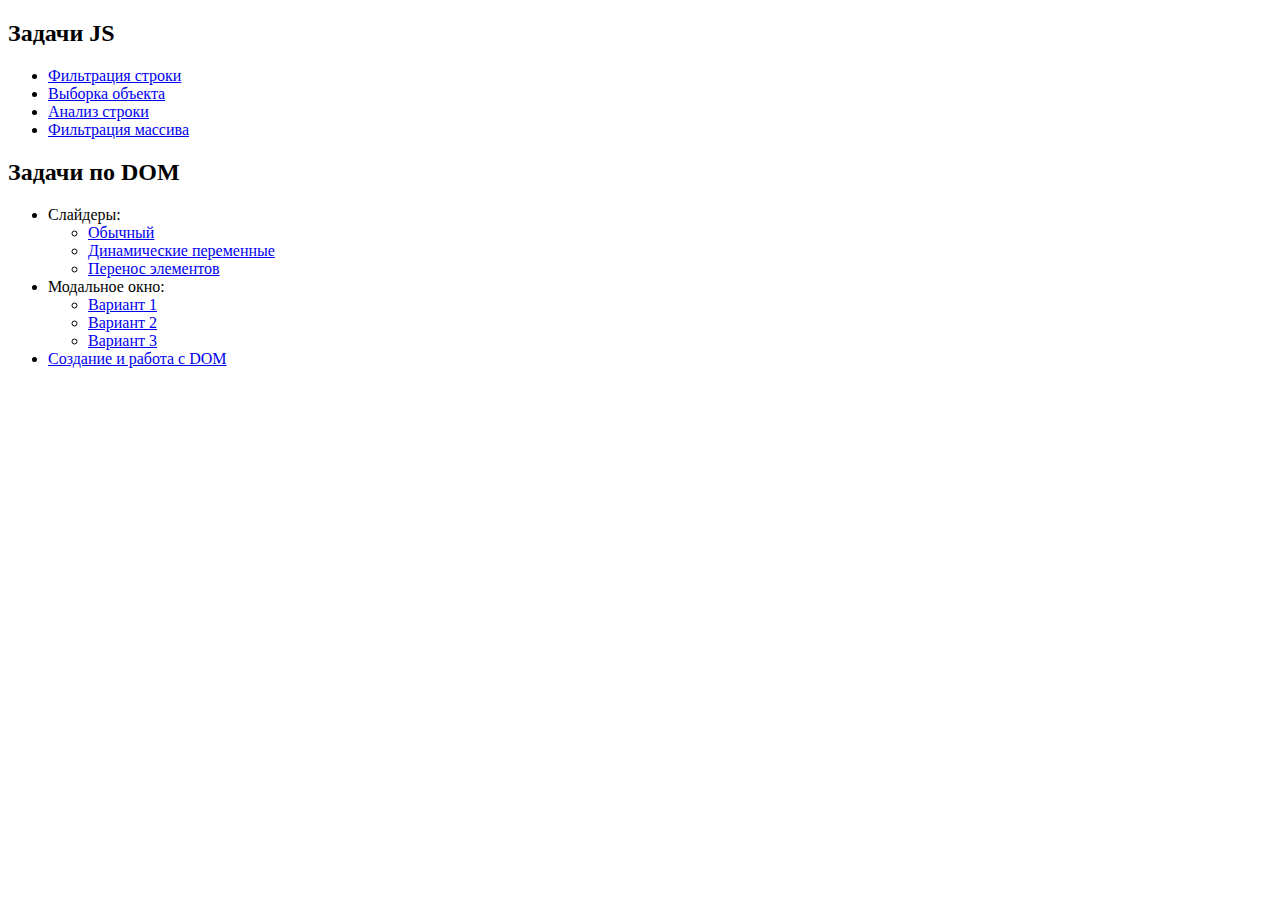
<file: index.html>
<!DOCTYPE html>
<html lang="ru">
<head>
  <meta charset="UTF-8">
  <meta name="viewport" content="width=device-width, initial-scale=1.0">
  <title>Задачи JS</title>
</head>
<body>

  <div class="tasks">
    <h2 class="tasks__title">Задачи JS</h2>
    <ul class="tasks__list">
      <li class="tasks__item">
        <a href="./1.html" class="tasks__link">Фильтрация строки</a>
      </li>
      <li class="tasks__item">
        <a href="./2.html" class="tasks__link">Выборка объекта</a>
      </li>
      <li class="tasks__item">
        <a href="./3.html" class="tasks__link">Анализ строки</a>
      </li>
      <li class="tasks__item">
        <a href="./3-1.html" class="tasks__link">Фильтрация массива</a>
      </li>
    </ul>

    <h2 class="tasks__title">Задачи по DOM</h2>
    <ul class="tasks__list">
      <li class="tasks__item">
        Слайдеры: 
        <ul class="tasks__options">
          <li class="tasks__option"><a href="./4.html" class="tasks__link">Обычный</a></li>
          <li class="tasks__option"><a href="./4-2.html" class="tasks__link">Динамические переменные</a></li>
          <li class="tasks__option"><a href="./4-3.html" class="tasks__link">Перенос элементов</a></li>
        </ul>
      </li>
      <li class="tasks__item">
        Модальное окно:
        <ul class="tasks__options">
          <li class="tasks__option"><a href="./5.html" class="tasks__link">Вариант 1</a></li>
          <li class="tasks__option"><a href="./5-1.html" class="tasks__link">Вариант 2</a></li>
          <li class="tasks__option"><a href="./5-2.html" class="tasks__link">Вариант 3</a></li>
        </ul>
      </li>
      <li class="tasks__item">
        <a href="./6.html" class="tasks__link">Создание и работа с DOM</a>
      </li>
    </ul>
  </div>
  
</body>
</html>
</file>
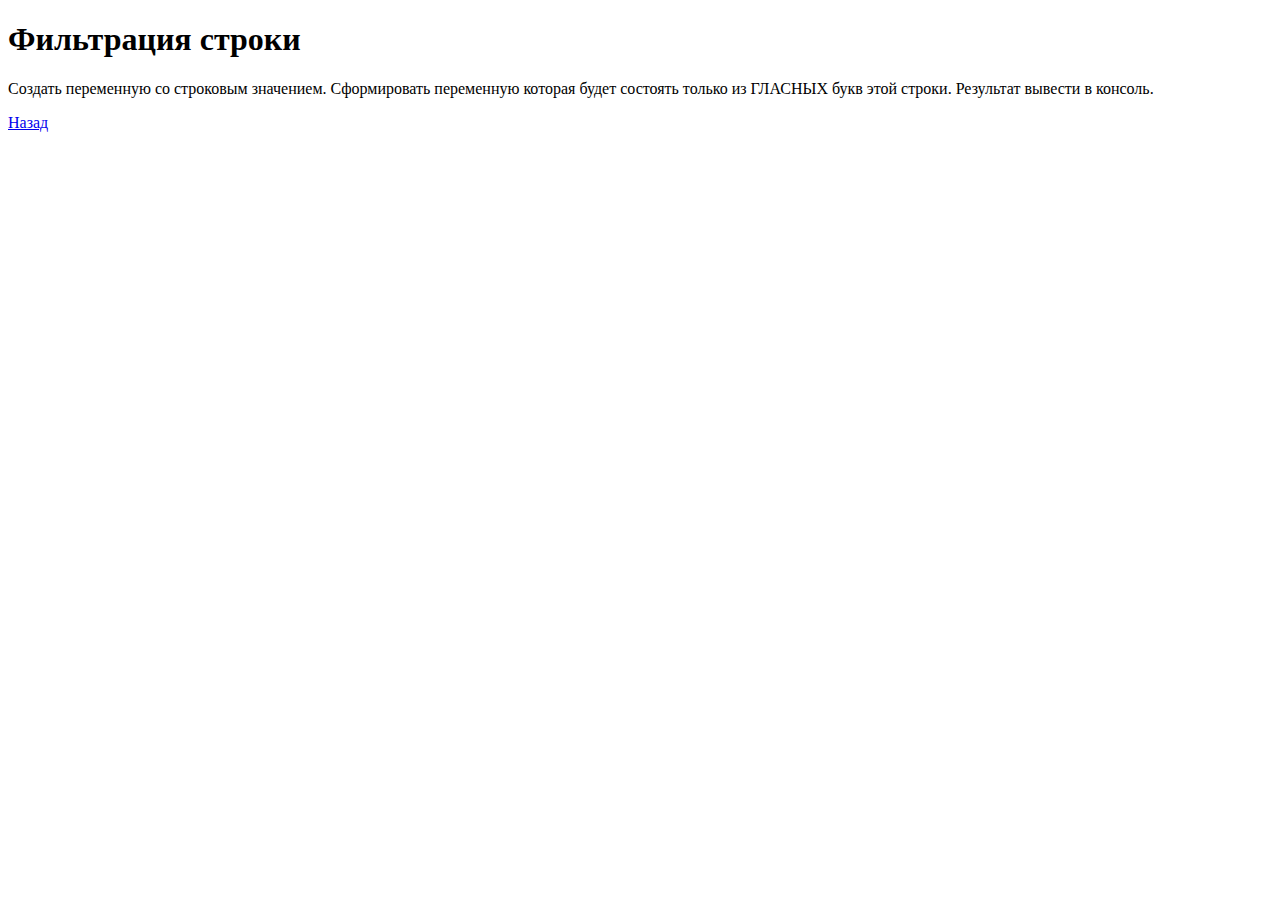
<file: 1.html>
<!DOCTYPE html>
<html lang="en">
<head>
  <meta charset="UTF-8">
  <meta name="viewport" content="width=device-width, initial-scale=1.0">
  <title>Фильтрация строки</title>
  <script src="./js/task-1.js"></script>
</head>
<body>
  <h1>Фильтрация строки</h1>
  <p>Создать переменную со строковым значением. Сформировать переменную которая будет состоять только из ГЛАСНЫХ букв этой строки. Результат вывести в консоль.</p>
  <p><a href="./">Назад</a></p>
</body>
</html>
</file>
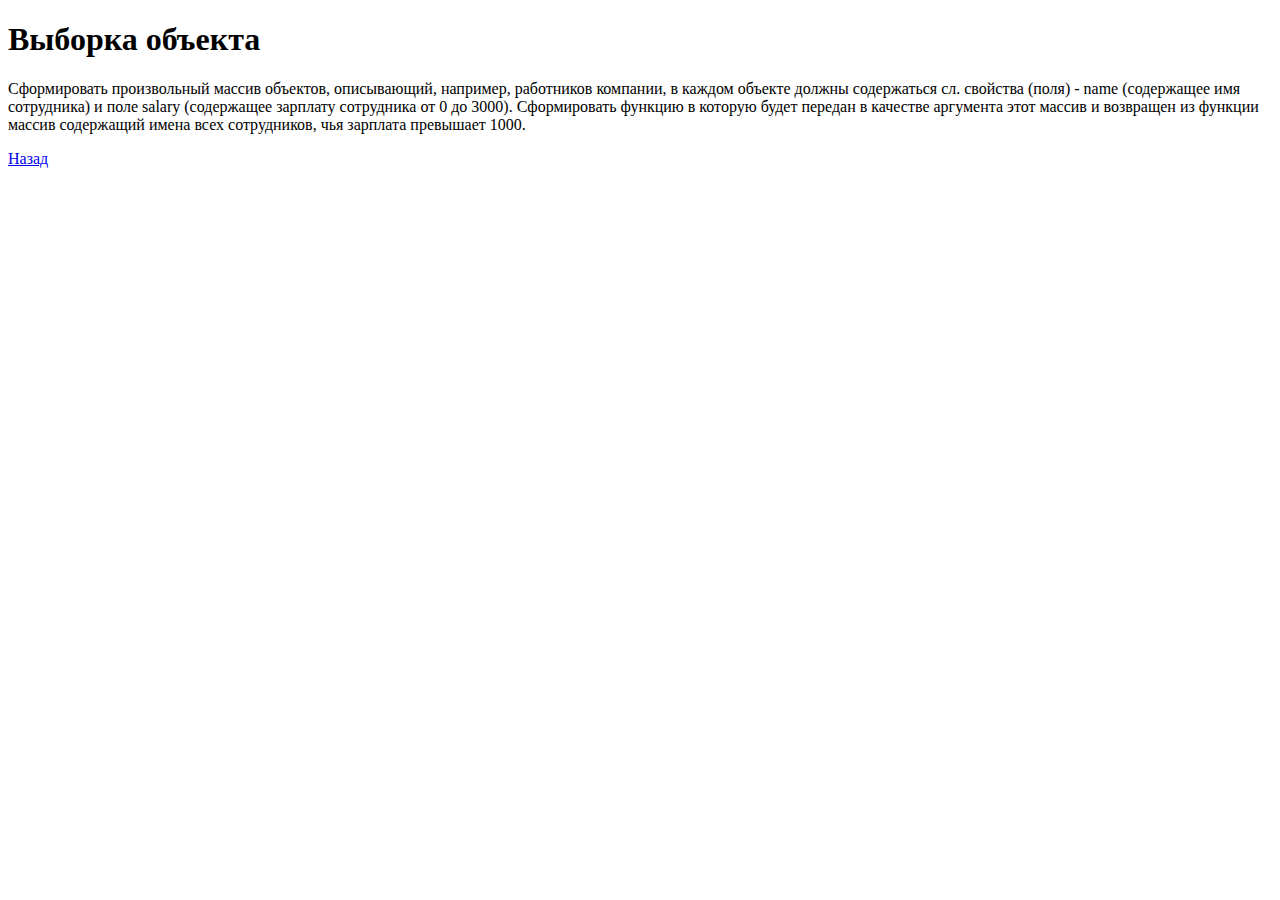
<file: 2.html>
<!DOCTYPE html>
<html lang="ru">
<head>
  <meta charset="UTF-8">
  <meta name="viewport" content="width=device-width, initial-scale=1.0">
  <title>Выборка объекта</title>
  <script src="./js/task-2.js"></script>
</head>
<body>
  <h1>Выборка объекта</h1>
  <p>Сформировать произвольный массив объектов, описывающий, например, работников компании, в каждом объекте должны содержаться сл. свойства (поля) - name (содержащее имя сотрудника) и поле salary (содержащее зарплату сотрудника от 0 до 3000). Сформировать функцию в которую будет передан в качестве аргумента этот массив и возвращен из функции массив содержащий имена всех сотрудников, чья зарплата превышает 1000.</p>
  <p><a href="./">Назад</a></p>
</body>
</html>
</file>
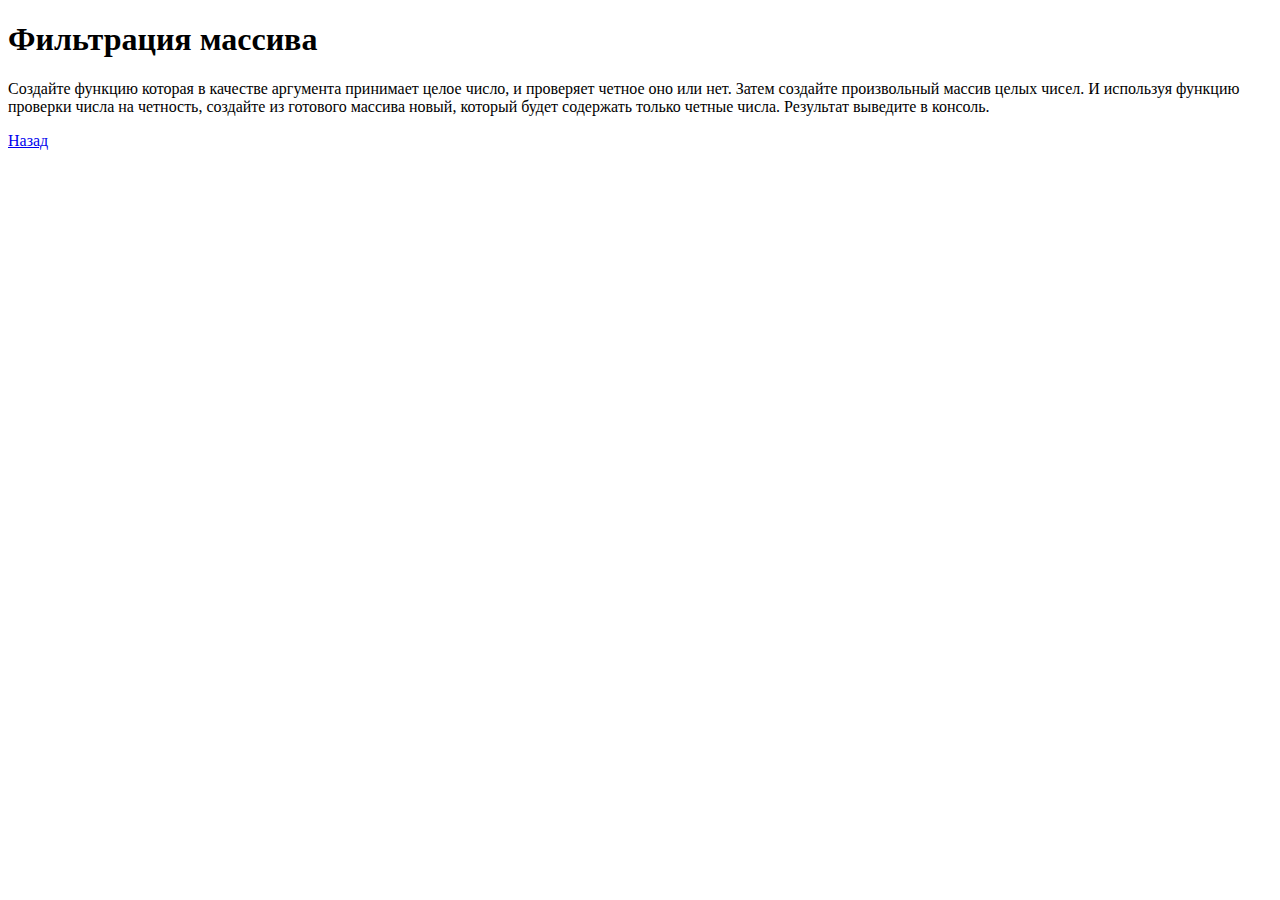
<file: 3-1.html>
<!DOCTYPE html>
<html lang="ru">
<head>
  <meta charset="UTF-8">
  <meta name="viewport" content="width=device-width, initial-scale=1.0">
  <title>Фильтрация массива</title>
  <script src="./js/task-3-1.js"></script>
</head>
<body>
  <h1>Фильтрация массива</h1>
  <p>Создайте функцию которая в качестве аргумента принимает целое число, и проверяет четное оно или нет. Затем создайте произвольный массив целых чисел. И используя функцию проверки числа на четность, создайте из готового массива новый, который будет содержать только четные числа. Результат выведите в консоль.</p>
  <p><a href="./">Назад</a></p>
</body>
</html>
</file>
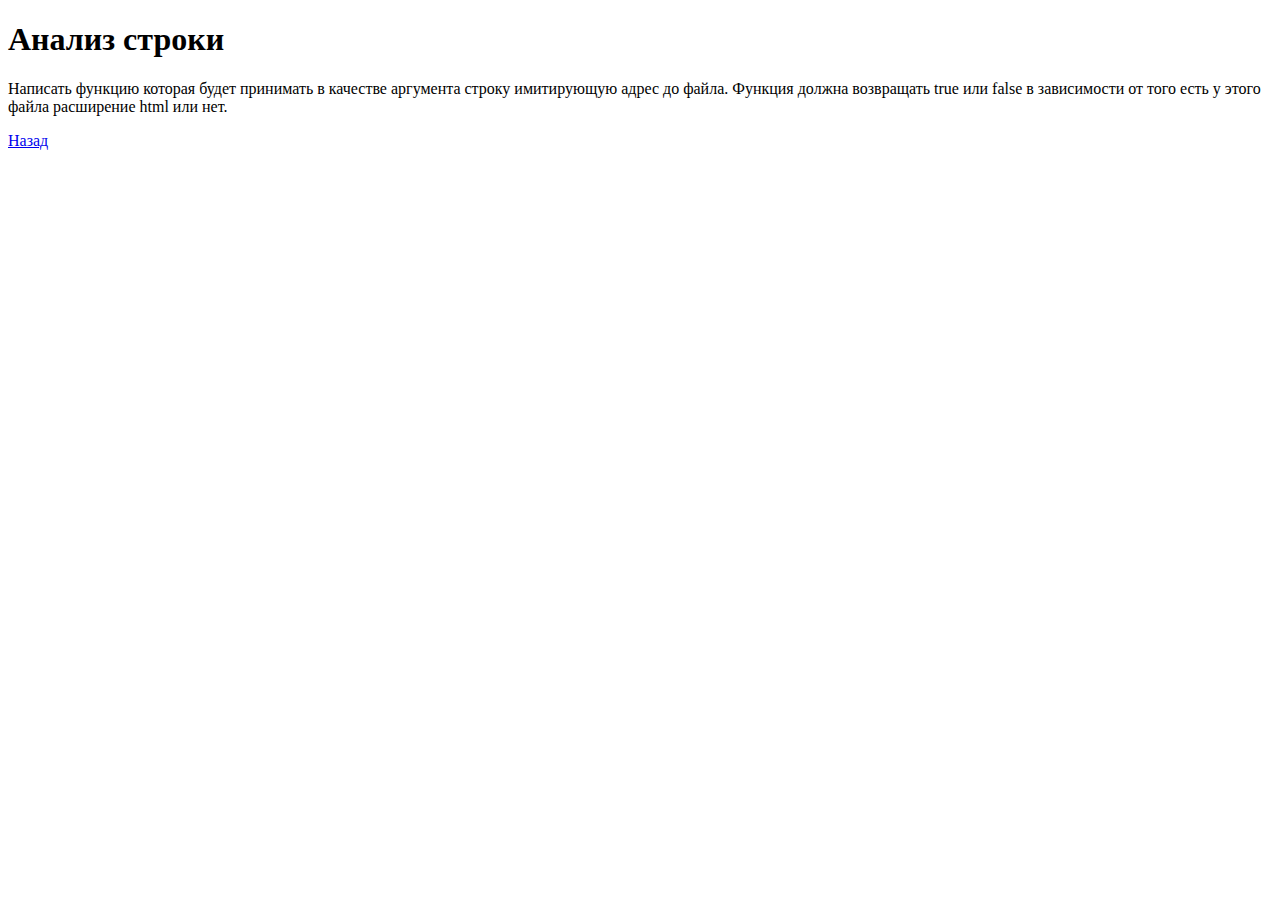
<file: 3.html>
<!DOCTYPE html>
<html lang="ru">
<head>
  <meta charset="UTF-8">
  <meta name="viewport" content="width=device-width, initial-scale=1.0">
  <title>Анализ строки</title>
  <script src="./js/task-3.js"></script>
</head>
<body>
  <h1>Анализ строки</h1>
  <p>Написать функцию которая будет принимать в качестве аргумента строку имитирующую адрес до файла. Функция должна возвращать true или false в зависимости от того есть у этого файла расширение html или нет.</p>
  <p><a href="./">Назад</a></p>
</body>
</html>
</file>
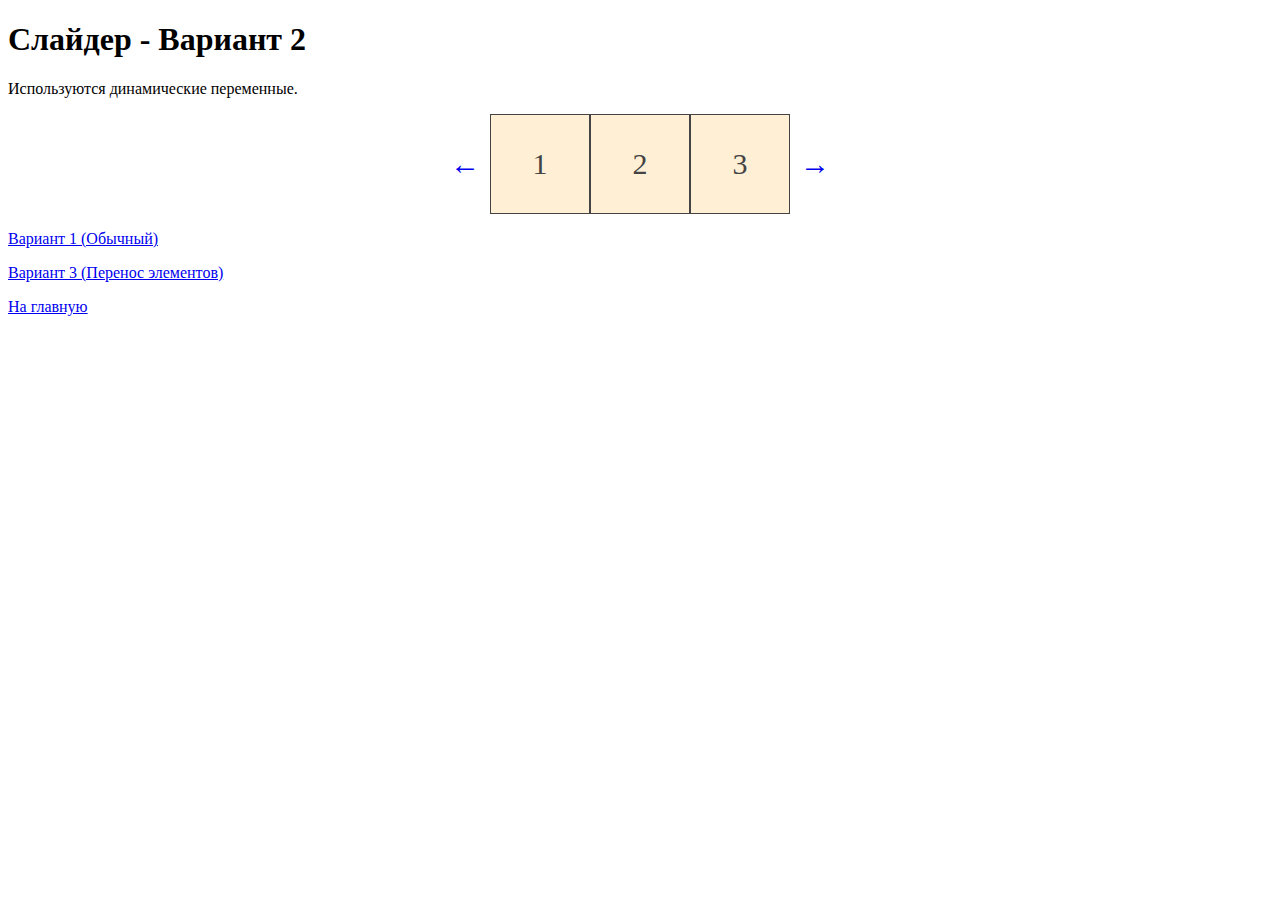
<file: 4-2.html>
<!DOCTYPE html>
<html lang="ru">

<head>
  <meta charset="UTF-8">
  <meta name="viewport" content="width=device-width, initial-scale=1.0">
  <title>Cлайдер - Вариант 2 (Динамические переменные)</title>
  <link rel="stylesheet" href="./style.css">
</head>

<body>
  <h1>Cлайдер - Вариант 2</h1>
  <p>Используются динамические переменные.</p>
    
    <section class="slider-container">
      <a id="left" href="#" class="arrow">←</a>
      <div class="slider">
        <ul id="items" class="items">
          <li class="item">1</li>
          <li class="item">2</li>
          <li class="item">3</li>
          <li class="item">4</li>
          <li class="item">5</li>
          <li class="item">6</li>
          <li class="item">7</li>
          <li class="item">8</li>
        </ul>
      </div>
      <a id="right" href="#" class="arrow">→</a>
    </section>

    <p><a href="./4.html">Вариант 1 (Обычный)</a></p>
    <p><a href="./4-3.html">Вариант 3 (Перенос элементов)</a></p>
    <p><a href="./">На главную</a></p>
    
    <script src="./js/task-4-2.js"></script>
  </body>

</html>
</file>
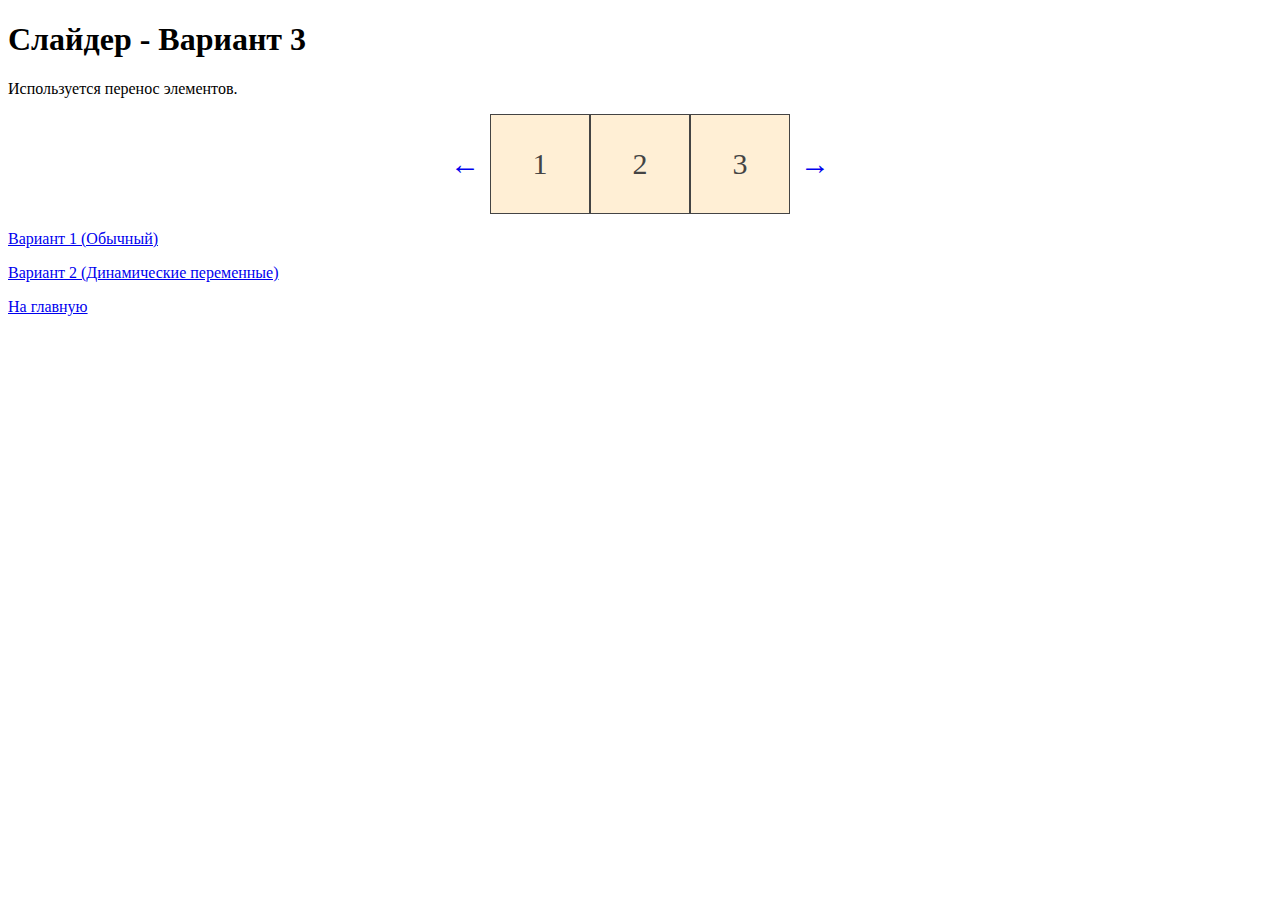
<file: 4-3.html>
<!DOCTYPE html>
<html lang="ru">

<head>
  <meta charset="UTF-8">
  <meta name="viewport" content="width=device-width, initial-scale=1.0">
  <title>Слайдер - Вариант 3 (Перенос элементов)</title>
  <link rel="stylesheet" href="./style.css">
</head>

<body>
  <h1>Cлайдер - Вариант 3</h1>
  <p>Используется перенос элементов.</p>
    
    <section class="slider-container">
      <a id="left" href="#" class="arrow">←</a>
      <div class="slider">
        <ul id="items" class="items">
          <li class="item">1</li>
          <li class="item">2</li>
          <li class="item">3</li>
          <li class="item">4</li>
          <li class="item">5</li>
          <li class="item">6</li>
          <li class="item">7</li>
          <li class="item">8</li>
        </ul>
      </div>
      <a id="right" href="#" class="arrow">→</a>
    </section>

    <p><a href="./4.html">Вариант 1 (Обычный)</a></p>
    <p><a href="./4-2.html">Вариант 2 (Динамические переменные)</a></p>
    <p><a href="./">На главную</a></p>
    
    <script src="./js/task-4-3.js"></script>
  </body>

</html>
</file>
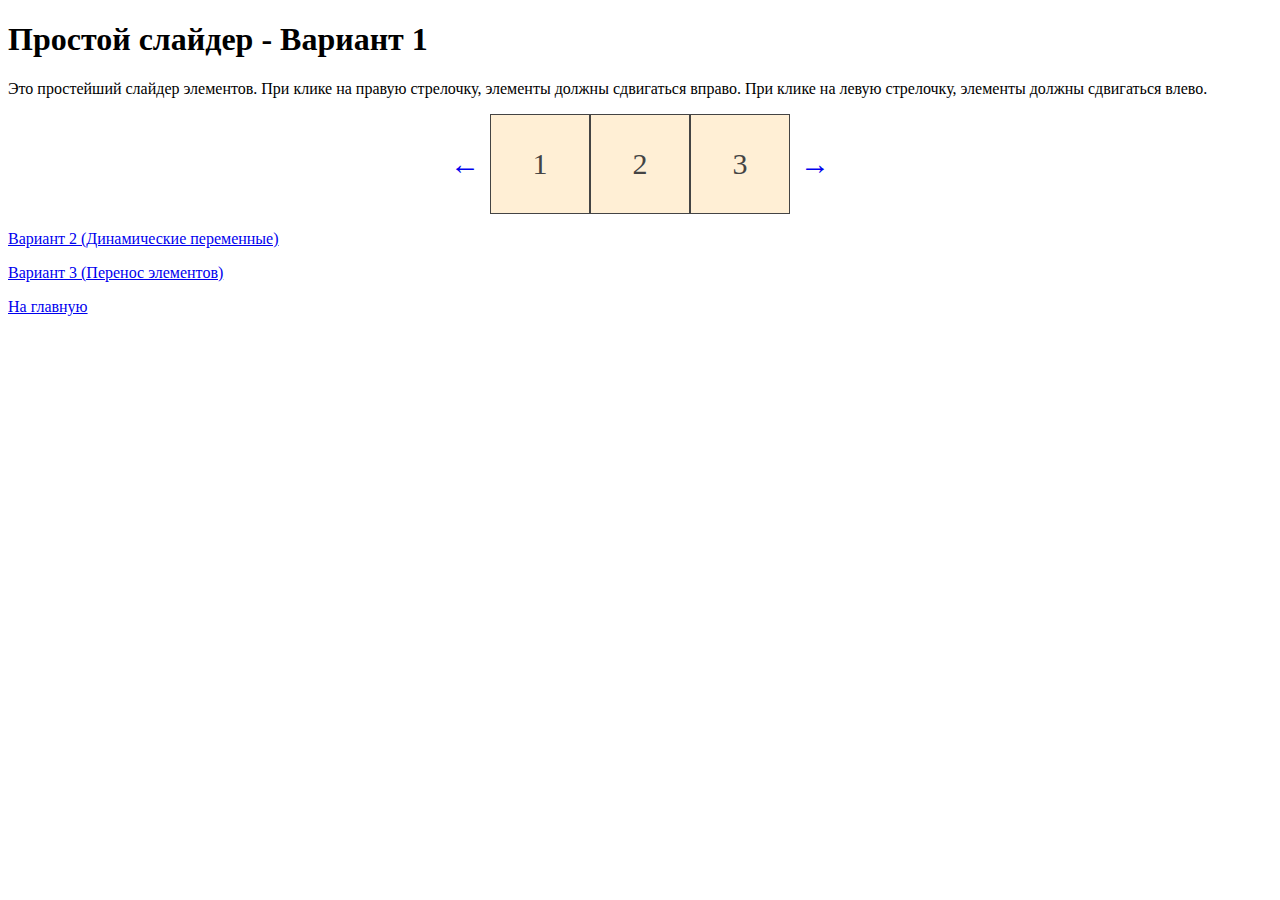
<file: 4.html>
<!DOCTYPE html>
<html lang="ru">

<head>
  <meta charset="UTF-8">
  <meta name="viewport" content="width=device-width, initial-scale=1.0">
  <title>Простой слайдер - Вариант 1</title>
  <link rel="stylesheet" href="./style.css">
</head>

<body>
  <h1>Простой слайдер - Вариант 1</h1>
  <p>Это простейший слайдер элементов. При клике на правую стрелочку, элементы должны сдвигаться вправо. При клике на
    левую стрелочку, элементы должны сдвигаться влево.</p>
    
    <section class="slider-container">
      <a id="left" href="#" class="arrow">←</a>
      <div class="slider">
        <ul id="items" class="items">
          <li class="item">1</li>
          <li class="item">2</li>
          <li class="item">3</li>
          <li class="item">4</li>
          <li class="item">5</li>
          <li class="item">6</li>
          <li class="item">7</li>
          <li class="item">8</li>
        </ul>
      </div>
      <a id="right" href="#" class="arrow">→</a>
    </section>

    <p><a href="./4-2.html">Вариант 2 (Динамические переменные)</a></p>
    <p><a href="./4-3.html">Вариант 3 (Перенос элементов)</a></p>
    <p><a href="./">На главную</a></p>
    
    <script src="./js/task-4.js"></script>
  </body>

</html>
</file>
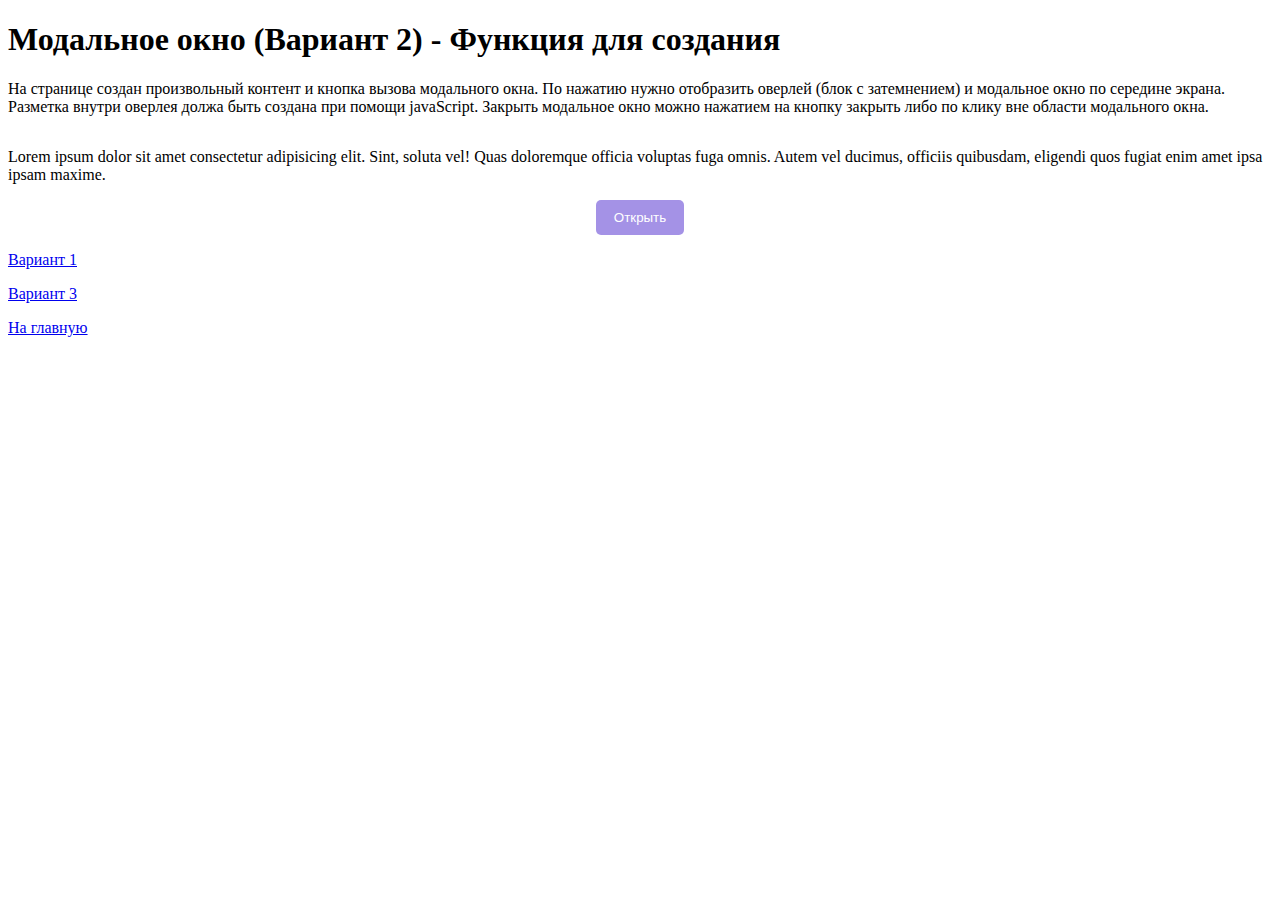
<file: 5-1.html>
<!DOCTYPE html>
<html lang="en">
<head>
  <meta charset="UTF-8">
  <meta name="viewport" content="width=device-width, initial-scale=1.0">
  <title>Модальное окно (Вариант 2)</title>
  <link rel="stylesheet" href="./style.css">
</head>
<body>
  <h1>Модальное окно (Вариант 2) - Функция для создания</h1>
  <p>На странице создан произвольный контент и кнопка вызова модального окна. По нажатию нужно отобразить оверлей (блок с затемнением) и модальное окно по середине экрана. Разметка внутри оверлея должа быть создана при помощи javaScript. Закрыть модальное окно можно нажатием на кнопку закрыть либо по клику вне области модального окна.</p>
  
  <div class="container">
    <p>Lorem ipsum dolor sit amet consectetur adipisicing elit. Sint, soluta vel! Quas doloremque officia voluptas fuga omnis. Autem vel ducimus, officiis quibusdam, eligendi quos fugiat enim amet ipsa ipsam maxime.</p>
    <button class="btn" id="openOverlay">Открыть</button>
  </div>

  <p><a href="./5.html">Вариант 1</a></p>
  <p><a href="./5-2.html">Вариант 3</a></p>
  <p><a href="./">На главную</a></p>
  
  <script src="./js/task-5-1.js"></script>
</body>
</html>
</file>
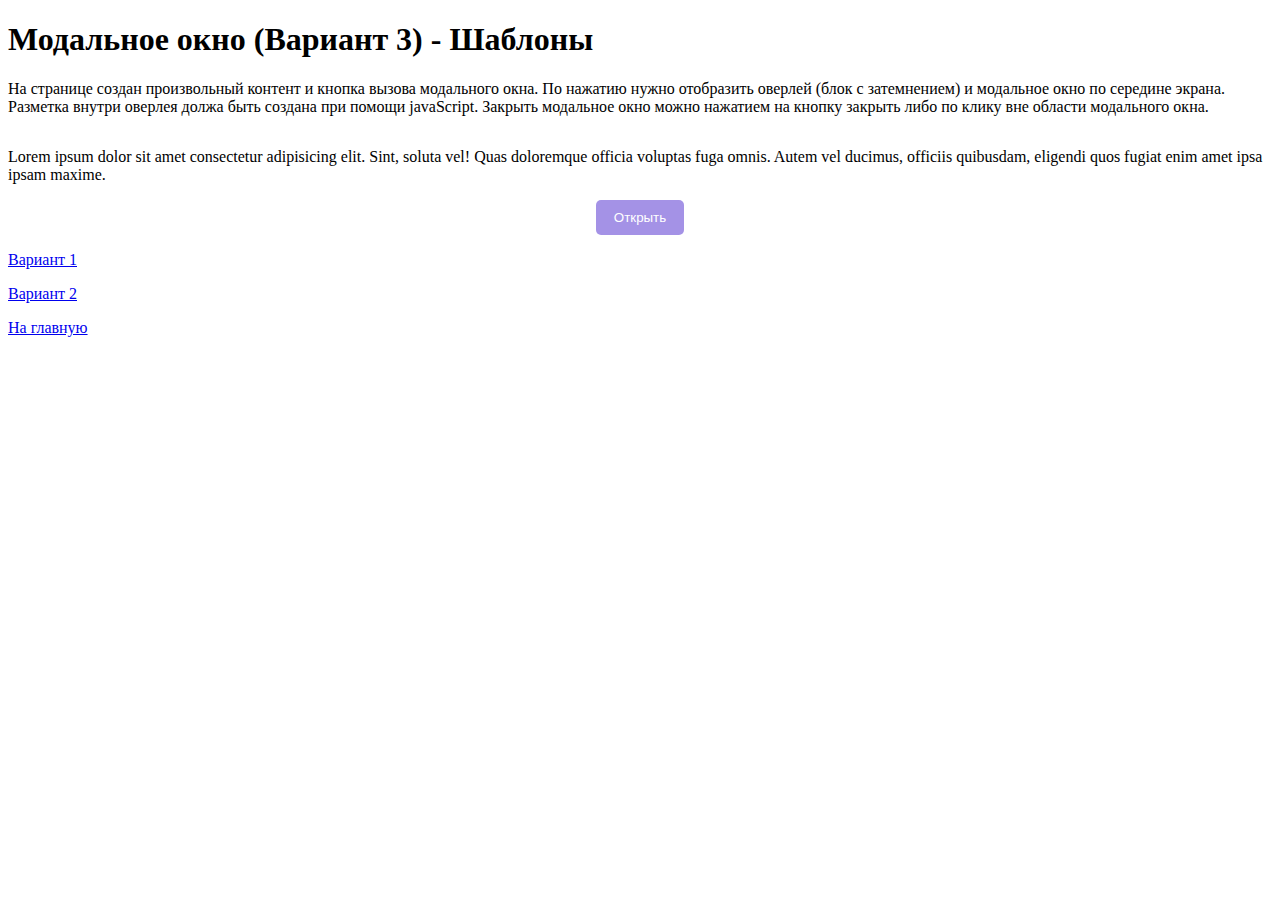
<file: 5-2.html>
<!DOCTYPE html>
<html lang="en">
<head>
  <meta charset="UTF-8">
  <meta name="viewport" content="width=device-width, initial-scale=1.0">
  <title>Модальное окно (Вариант 3)</title>
  <link rel="stylesheet" href="./style.css">
  <script type="html/template" id="overlayTemplate">
      <div class="modal-container">
        <a class="close" href="#">x</a>
        <div class="content"></div>
      </div>
  </script>
</head>
<body>
  <h1>Модальное окно (Вариант 3) - Шаблоны</h1>
  <p>На странице создан произвольный контент и кнопка вызова модального окна. По нажатию нужно отобразить оверлей (блок с затемнением) и модальное окно по середине экрана. Разметка внутри оверлея должа быть создана при помощи javaScript. Закрыть модальное окно можно нажатием на кнопку закрыть либо по клику вне области модального окна.</p>
  
  <div class="container">
    <p>Lorem ipsum dolor sit amet consectetur adipisicing elit. Sint, soluta vel! Quas doloremque officia voluptas fuga omnis. Autem vel ducimus, officiis quibusdam, eligendi quos fugiat enim amet ipsa ipsam maxime.</p>
    <button class="btn" id="openOverlay">Открыть</button>
  </div>

  <p><a href="./5.html">Вариант 1</a></p>
  <p><a href="./5-1.html">Вариант 2</a></p>
  <p><a href="./">На главную</a></p>
  
  <script src="./js/task-5-2.js"></script>
</body>
</html>
</file>
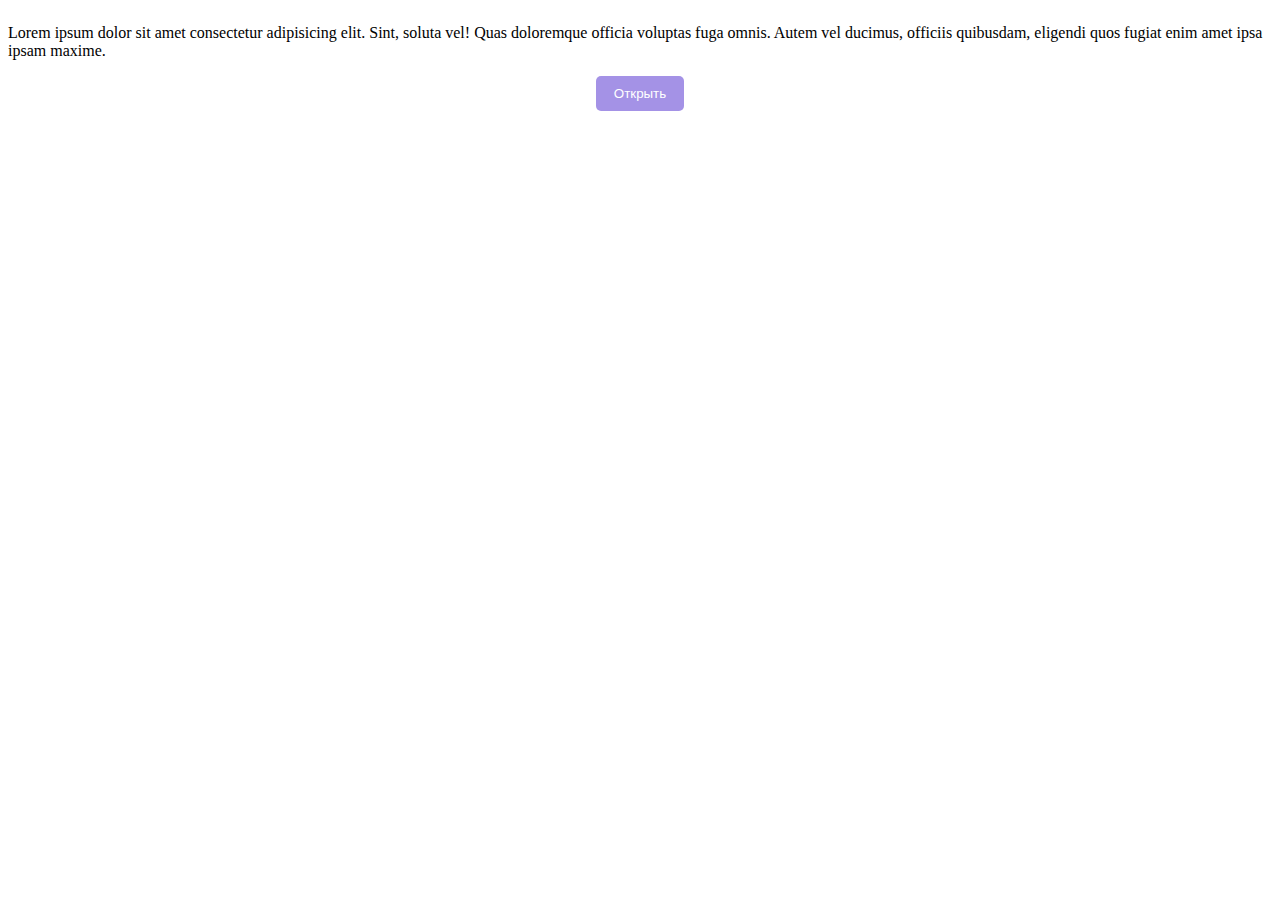
<file: 5.html>
<!DOCTYPE html>
<html lang="en">
<head>
  <meta charset="UTF-8">
  <meta name="viewport" content="width=device-width, initial-scale=1.0">
  <title>Модальное окно</title>
  <link rel="stylesheet" href="./style.css">
</head>
<body>
  <!-- <h1>Модальное окно</h1>
  <p>На странице создан произвольный контент и кнопка вызова модального окна. По нажатию нужно отобразить оверлей (блок с затемнением) и модальное окно по середине экрана. Разметка внутри оверлея должа быть создана при помощи javaScript. Закрыть модальное окно можно нажатием на кнопку закрыть либо по клику вне области модального окна.</p>
  <p><a href="/">Назад</a></p> -->

    <div class="container">
      <p>Lorem ipsum dolor sit amet consectetur adipisicing elit. Sint, soluta vel! Quas doloremque officia voluptas fuga omnis. Autem vel ducimus, officiis quibusdam, eligendi quos fugiat enim amet ipsa ipsam maxime.</p>
      <button class="btn" id="openOverlay">Открыть</button>
    </div>
  
  <script src="./js/task-5.js"></script>
</body>
</html>
</file>
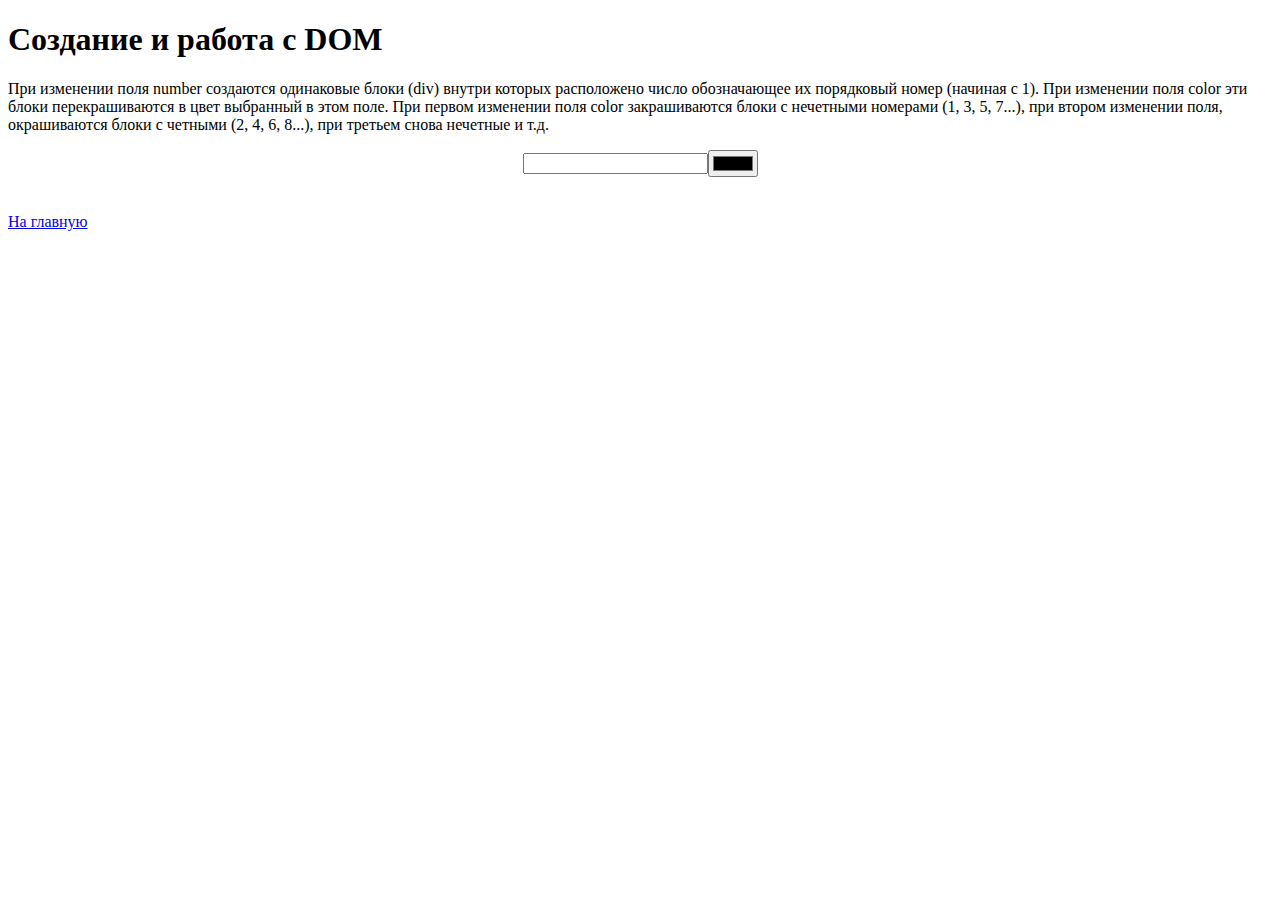
<file: 6.html>
<!DOCTYPE html>
<html lang="en">
<head>
  <meta charset="UTF-8">
  <meta name="viewport" content="width=device-width, initial-scale=1.0">
  <title>Создание и работа с DOM</title>
  <link rel="stylesheet" href="./style.css">
</head>
<body>
  <h1>Создание и работа с DOM</h1>
  <p>При изменении поля number создаются одинаковые блоки (div) внутри которых расположено число обозначающее их порядковый номер (начиная с 1). При изменении поля color эти блоки перекрашиваются в цвет выбранный в этом поле. При первом изменении поля color закрашиваются блоки с нечетными номерами (1, 3, 5, 7...), при втором изменении поля, окрашиваются блоки с четными (2, 4, 6, 8...), при третьем снова нечетные и т.д.</p>
  
  <div class="blocks-coloring-container">
    <div class="controls">
      <input type="number" min="0" class="quantity-selector">
      <input type="color" class="color-selector">
    </div>
    <div class="blocks"></div>
  </div>

  <p><a href="./">На главную</a></p>
  
  <script src="./js/task-6.js"></script>
</body>
</html>
</file>
<file: style.css>
ul, li {
  margin: 0;
  padding: 0;
}

.slider-container {
  display: flex;
  justify-content: center;
  align-items: center;
}

.arrow {
  font-size: 30px;
  text-decoration: none;
}

.slider {
  display: flex;
  width: 300px;
  overflow: hidden;
  margin: 0 10px;
}

.items {
  right: 0;
  display: flex;
  position: relative;
  color: #444;
  font-size: 30px;
  will-change: right;
  transition: right 0.3s;
}

.item {
  display: flex;
  align-items: center;
  justify-content: center;
  background-color: #ffefd5;
  box-sizing: border-box;
  width: 100px;
  height: 100px;
  border: 1px solid #444;
}

.simple-overlay-container {
  height: 500px;
  position: relative;
}

.container {
  display: flex;
  flex-direction: column;
  align-items: center;
}

.btn {
  background: #a492e6;
  color: #fff;
  border-radius: 5px;
  padding: 10px 18px;
  outline: none;
}

button {
  cursor: pointer;
  border: none;
}

.overlay {
  position: absolute;
  top: 0;
  left: 0;
  right: 0;
  bottom: 0;
  background: rgba(253, 246, 227, 0.5);
  display: flex;
  justify-content: center;
  align-items: center;
  z-index: 10000;
}

.modal-container {
  position: relative;
}

.close {
  color: #fff;
  position: absolute;
  right: -5px;
  top: -10px;
  background: #d00;
  border-radius: 50%;
  width: 20px;
  height: 20px;
  line-height: 20px;
  text-align: center;
  text-decoration: none;
}

.content {
  width: 400px;
  background: #444;
  border-radius: 5px;
  padding: 10px;
  color: #fff;
  margin: 0;
}

.controls {
  margin-bottom: 20px;
  display: flex;
  align-items: center;
  justify-content: center;
}

.amount-selector {
  margin-right: 10px;
}

input {
  overflow: visible;
}

.blocks {
  display: flex;
  flex-wrap: wrap;
}

.blocks .item {
  width: 50px;
  height: 50px;
  line-height: 50px;
  text-align: center;
  border: 1px solid #000;
  margin-right: 10px;
  margin-bottom: 10px;
  background-color: #fff;
}
</file>
